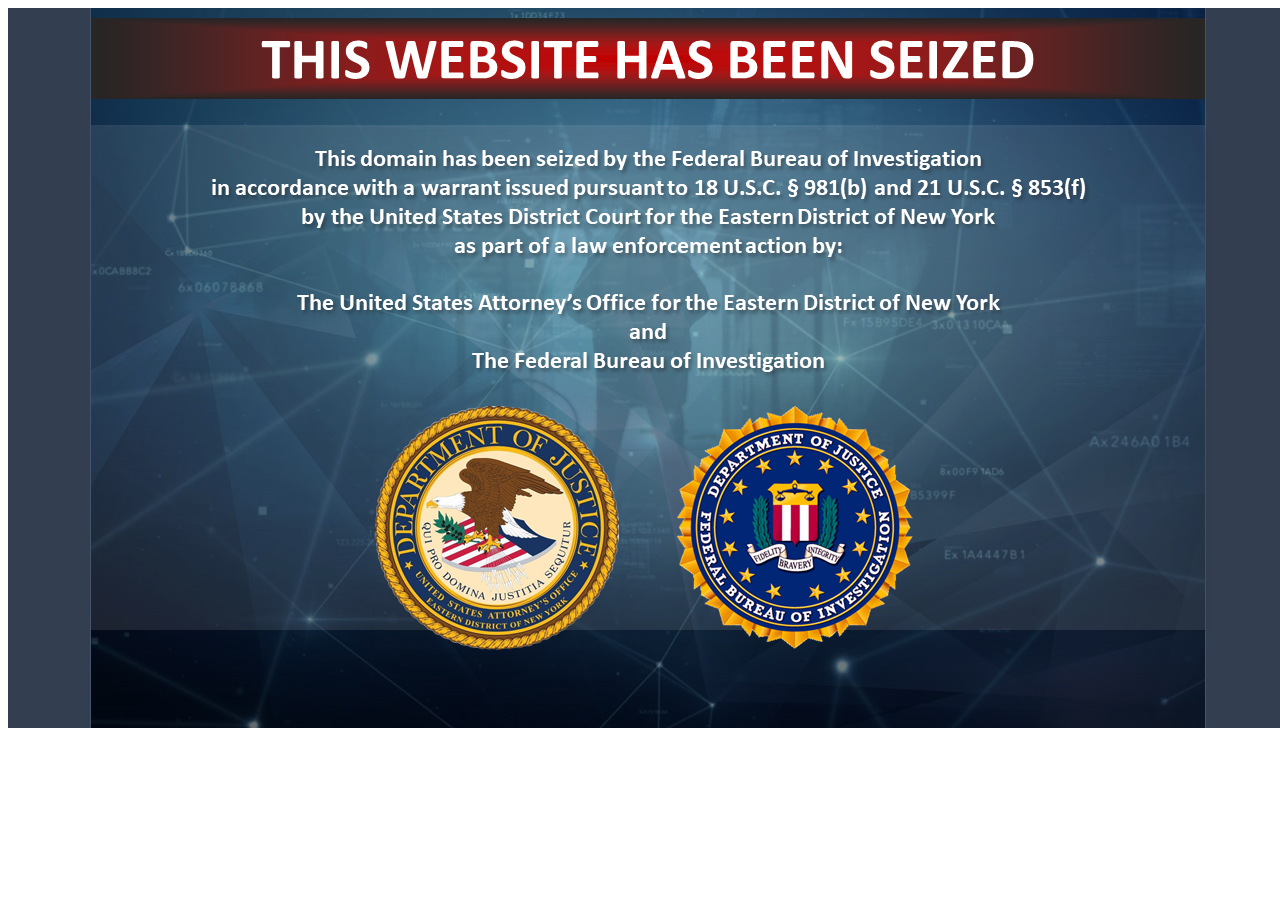
<file: index.html>
<html>
    <head>
        <title>Domain Seized</title>
        <style>
        	body{
        		background-color: #ffffff;
        	}
            	img {
                	margin-right: auto;
			margin-left: auto;
			display:block; 
            	} 
        </style>
    </head>
    <body>
        <img src="/images/iprc_seized_banner.png">
    </body>
</html>
</file>
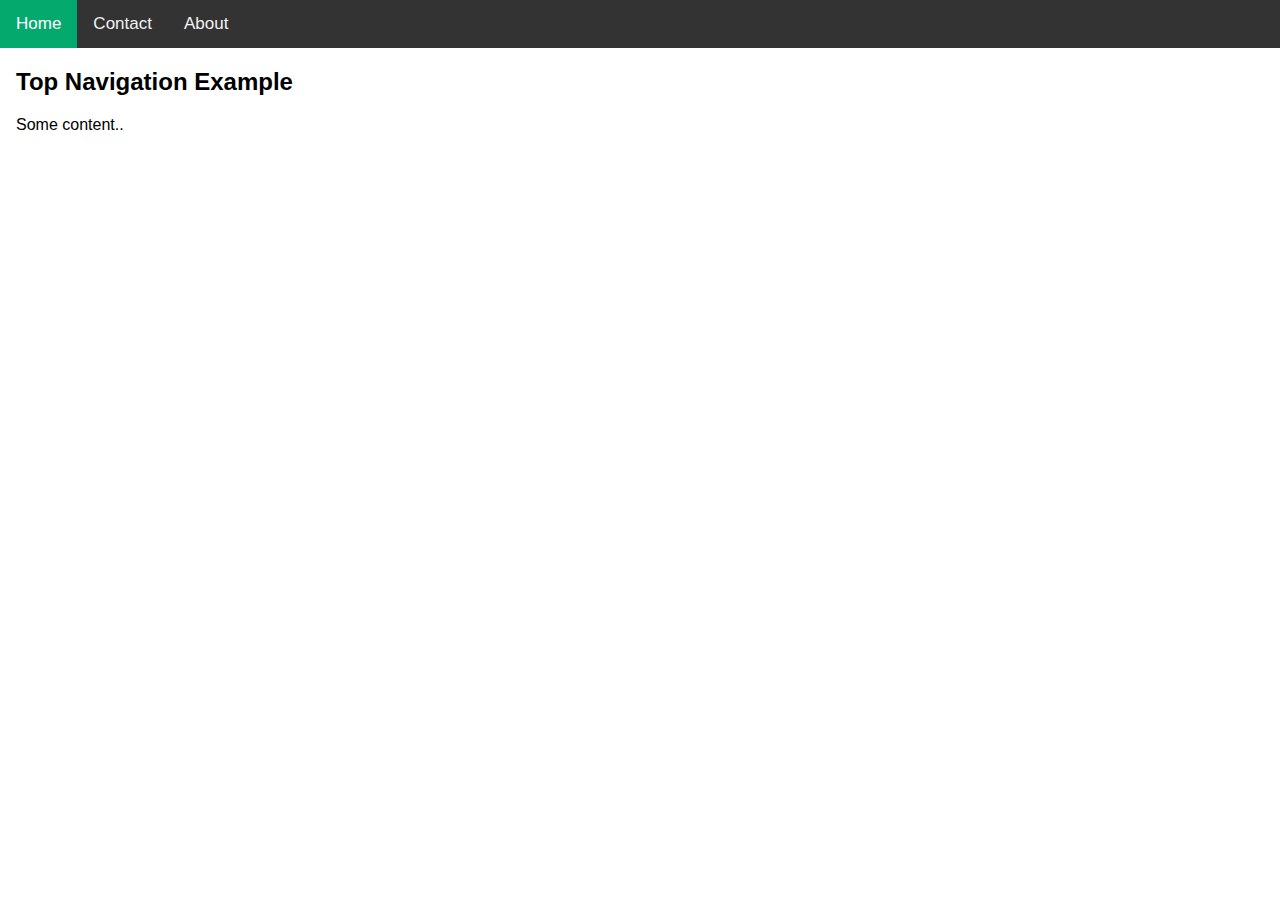
<file: home.html>
<!DOCTYPE html>
<html>
  <title>Odd's World</title>
<head>
<meta name="viewport" content="width=device-width, initial-scale=1">
<style>
body {
  margin: 0;
  font-family: Verdana, sans-serif;
}

.topnav {
  overflow: hidden;
  background-color: #333;
}

.topnav a {
  float: left;
  color: #f2f2f2;
  text-align: center;
  padding: 14px 16px;
  text-decoration: none;
  font-size: 17px;
}

.topnav a:hover {
  background-color: #ddd;
  color: black;
}

.topnav a.active {
  background-color: #04AA6D;
  color: white;
}
  .noselect {
  -webkit-touch-callout: none; /* iOS Safari */
    -webkit-user-select: none; /* Safari */
     -khtml-user-select: none; /* Konqueror HTML */
       -moz-user-select: none; /* Old versions of Firefox */
        -ms-user-select: none; /* Internet Explorer/Edge */
            user-select: none; /* Non-prefixed version, currently
                                  supported by Chrome, Edge, Opera and Firefox */
}
</style>
</head>
<body class="noselect">

<div class="topnav">
  <a class="active" href="/home">Home</a>
  <a href="/contact">Contact</a>
  <a href="/about">About</a>
</div>

<div style="padding-left:16px">
  <h2>Top Navigation Example</h2>
  <p>Some content..</p>
</div>

</body>
</html>
</file>
